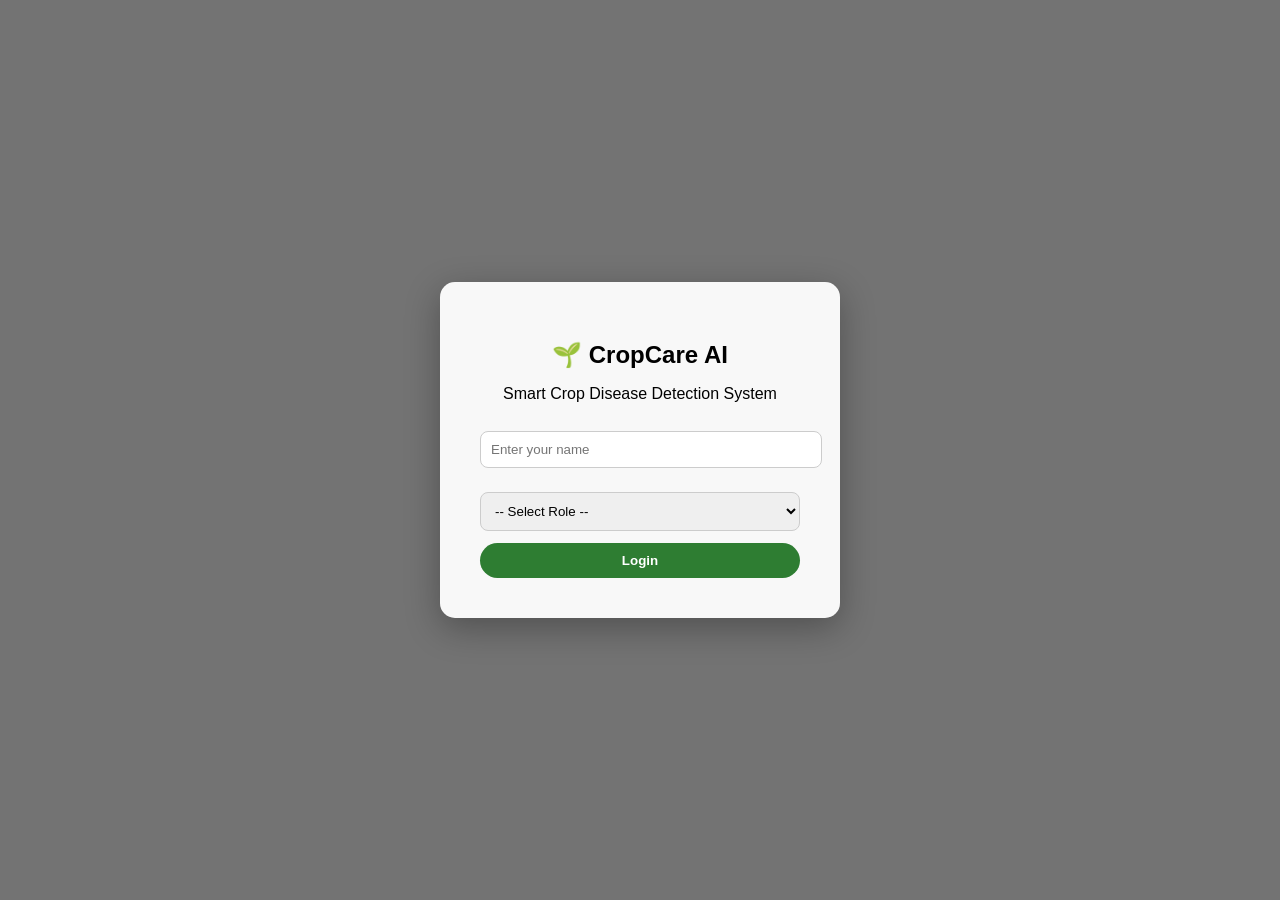
<file: index.html>
<!DOCTYPE html>
<html lang="en">
<head>
<meta charset="UTF-8">
<title>Farmer Dashboard - CropCare AI</title>
<meta name="viewport" content="width=device-width, initial-scale=1.0">
<link rel="stylesheet" href="style.css">
</head>

<body>

<nav>
<div class="nav-container">
<div class="logo">🌱 CropCare AI <span class="badge">Farmer</span></div>
<button onclick="logout()">Logout</button>
</div>
</nav>

<section class="hero">
<h1>Smart Crop Health Monitoring</h1>
<p id="welcomeText"></p>
</section>

<div class="container">
<div class="card">

<h2>Analyze Crop Leaf</h2>

<input type="file">
<br><br>
<button class="analyze-btn" onclick="showResult()">Analyze Image</button>

<div id="loading" style="display:none;">
<div class="spinner"></div>
<p>AI Processing...</p>
</div>

<div id="result" class="result" style="display:none;">
<p><strong>Disease:</strong> Maize Leaf Blight</p>
<p><strong>Confidence:</strong> 92%</p>
<p><strong>Recommendation:</strong> Apply fungicide and remove infected leaves.</p>
</div>

</div>
</div>

<script>
document.addEventListener("DOMContentLoaded", function() {
const user = localStorage.getItem("user");
const role = localStorage.getItem("role");

if (!user || role !== "index.html") {
window.location.href = "login.html";
} else {
document.getElementById("welcomeText").innerHTML =
"Welcome, <strong>" + user + "</strong>. Upload an image for analysis.";
}
});

function showResult() {
document.getElementById("loading").style.display = "block";
document.getElementById("result").style.display = "none";

setTimeout(function(){
document.getElementById("loading").style.display = "none";
document.getElementById("result").style.display = "block";
},2000);
}

function logout(){
localStorage.clear();
window.location.href="login.html";
}
</script>

</body>
</html>
</file>
<file: style.css>
/* ===============================
   GLOBAL STYLES + BACKGROUND
================================= */

body {
    margin: 0;
    font-family: Arial, sans-serif;

    background: linear-gradient(rgba(0,0,0,0.55), rgba(0,0,0,0.55)),
    url("https://images.unsplash.com/photo-1501004318641-b39e6451bec6");

    background-size: cover;
    background-position: center;
    background-attachment: fixed;

    animation: fadeIn 1.5s ease-in-out;
}

@keyframes fadeIn {
    from { opacity: 0; }
    to { opacity: 1; }
}

/* ===============================
   NAVIGATION
================================= */

nav {
    background: #2E7D32;
    color: white;
    padding: 15px 20px;
    box-shadow: 0 2px 15px rgba(0,0,0,0.3);
}

.nav-container {
    max-width: 1100px;
    margin: auto;
    display: flex;
    justify-content: space-between;
    align-items: center;
}

.logo {
    font-weight: bold;
    font-size: 18px;
}

.badge {
    background: #FFC107;
    color: #1B5E20;
    padding: 4px 10px;
    border-radius: 12px;
    font-size: 12px;
    margin-left: 8px;
}

.logout-btn {
    background: white;
    color: #2E7D32;
    border: none;
    padding: 8px 15px;
    border-radius: 20px;
    cursor: pointer;
    font-weight: bold;
}

.logout-btn:hover {
    background: #f1f1f1;
}

/* ===============================
   HERO SECTION
================================= */

.hero {
    text-align: center;
    padding: 80px 20px;

    background: linear-gradient(
        135deg,
        rgba(27,94,32,0.9),
        rgba(76,175,80,0.85)
    );

    color: white;
    backdrop-filter: blur(5px);

    animation: slideDown 1s ease;
}

.hero h1 {
    margin-bottom: 15px;
}

@keyframes slideDown {
    from {
        transform: translateY(-30px);
        opacity: 0;
    }
    to {
        transform: translateY(0);
        opacity: 1;
    }
}

/* ===============================
   MAIN CONTAINER
================================= */

.container {
    max-width: 900px;
    margin: 50px auto;
    padding: 20px;
}

/* ===============================
   GLASS CARD EFFECT
================================= */

.card {
    background: rgba(255,255,255,0.95);
    padding: 35px;
    border-radius: 15px;

    box-shadow: 0 10px 35px rgba(0,0,0,0.25);
    backdrop-filter: blur(10px);

    animation: fadeUp 1s ease;
}

@keyframes fadeUp {
    from {
        transform: translateY(30px);
        opacity: 0;
    }
    to {
        transform: translateY(0);
        opacity: 1;
    }
}

/* ===============================
   UPLOAD BOX (STYLISH)
================================= */

.upload-box {
    border: 2px dashed #4CAF50;
    border-radius: 15px;
    padding: 50px;
    text-align: center;

    background: rgba(255,255,255,0.9);
    cursor: pointer;

    transition: 0.3s ease;
    margin-bottom: 25px;
}

.upload-box:hover {
    background: #e8f5e9;
    border-color: #1B5E20;

    transform: scale(1.03);
    box-shadow: 0 0 25px rgba(76,175,80,0.6);
}

.upload-icon {
    font-size: 45px;
    margin-bottom: 15px;
}

.upload-content p {
    color: #2E7D32;
    font-weight: 500;
}

/* ===============================
   BUTTONS
================================= */

.analyze-btn {
    padding: 12px 25px;
    background: #2E7D32;
    color: white;
    border: none;
    border-radius: 25px;
    cursor: pointer;
    font-weight: bold;
    transition: 0.3s;
}

.analyze-btn:hover {
    background: #1B5E20;
    transform: scale(1.05);
}

/* ===============================
   RESULT CARD
================================= */

.result-card {
    background: #f5f5f5;
    padding: 20px;
    border-left: 6px solid #2E7D32;
    border-radius: 10px;
}

/* ===============================
   SPINNER (AI LOADING)
================================= */

.spinner {
    border: 4px solid #f3f3f3;
    border-top: 4px solid #2E7D32;
    border-radius: 50%;
    width: 45px;
    height: 45px;
    animation: spin 1s linear infinite;
    margin: 15px auto;
}

@keyframes spin {
    0% { transform: rotate(0deg); }
    100% { transform: rotate(360deg); }
}

/* ===============================
   LOGIN PAGE
================================= */

.login-page {
    height: 100vh;
    display: flex;
    align-items: center;
    justify-content: center;
}

.login-container {
    display: flex;
    align-items: center;
    justify-content: center;
}

.login-card {
    background: rgba(255,255,255,0.95);
    padding: 40px;
    border-radius: 15px;
    text-align: center;
    width: 320px;
    box-shadow: 0 10px 35px rgba(0,0,0,0.3);
}

.login-card h2 {
    margin-bottom: 10px;
}

.login-card input,
.login-card select {
    width: 100%;
    padding: 10px;
    margin: 12px 0;
    border-radius: 8px;
    border: 1px solid #ccc;
}

.login-card button {
    width: 100%;
    padding: 10px;
    background: #2E7D32;
    color: white;
    border: none;
    border-radius: 20px;
    cursor: pointer;
    font-weight: bold;
}

.login-card button:hover {
    background: #1B5E20;
}

/* ===============================
   FOOTER
================================= */

footer {
    text-align: center;
    padding: 20px;
    background: #1B5E20;
    color: white;
    margin-top: 50px;
}
</file>
